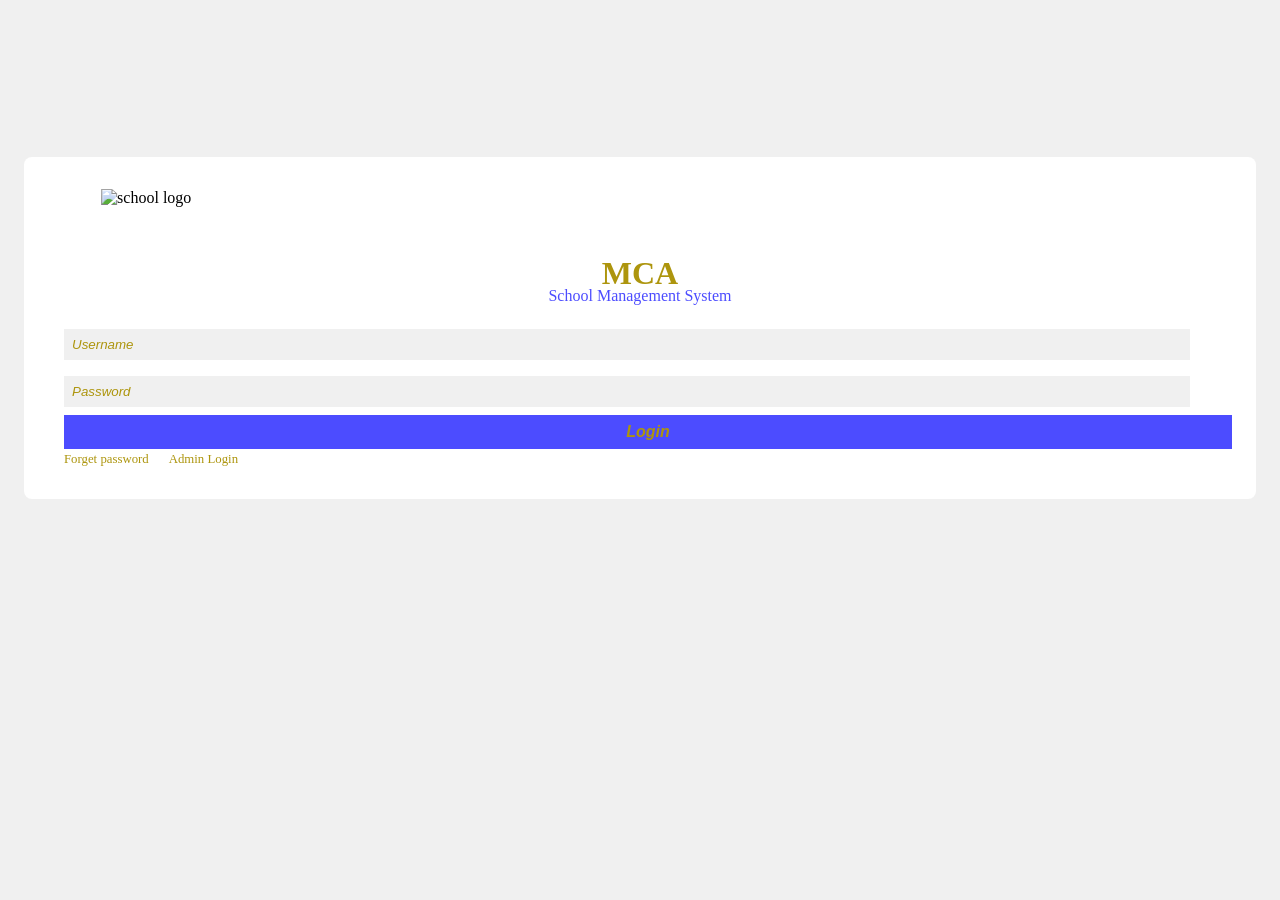
<file: index.html>
<!DOCTYPE html>
<html>
    <head>
        <meta name="viewport" content="width=device-width,initial-scale=1.0">
        <title> MCA</title>
        <link rel="stylesheet" href="style.css">
        <script src="login.js" defer></script>
    </head>
    <body>
        <div class="login_container">
            <img alt="school logo">
           <h1>MCA</h1>
            <p>School Management System</p>
            <form>
                <label for="username">
                    <input type="text" id="username" placeholder="Username" required/>
                </label>
                <div class="toggle_container">
                <label for="password">
                    <input type="password" id="password" placeholder="Password" required/>
                </label>
                <span id="toggle_btn">show</span>
                </div>
                <button id="loginBtn" type="submit">Login</button>
            </form>
            <a href="#">Forget password</a>
        <a href="#">Admin Login</a>
        </div>
    </body>
</html>
</file>
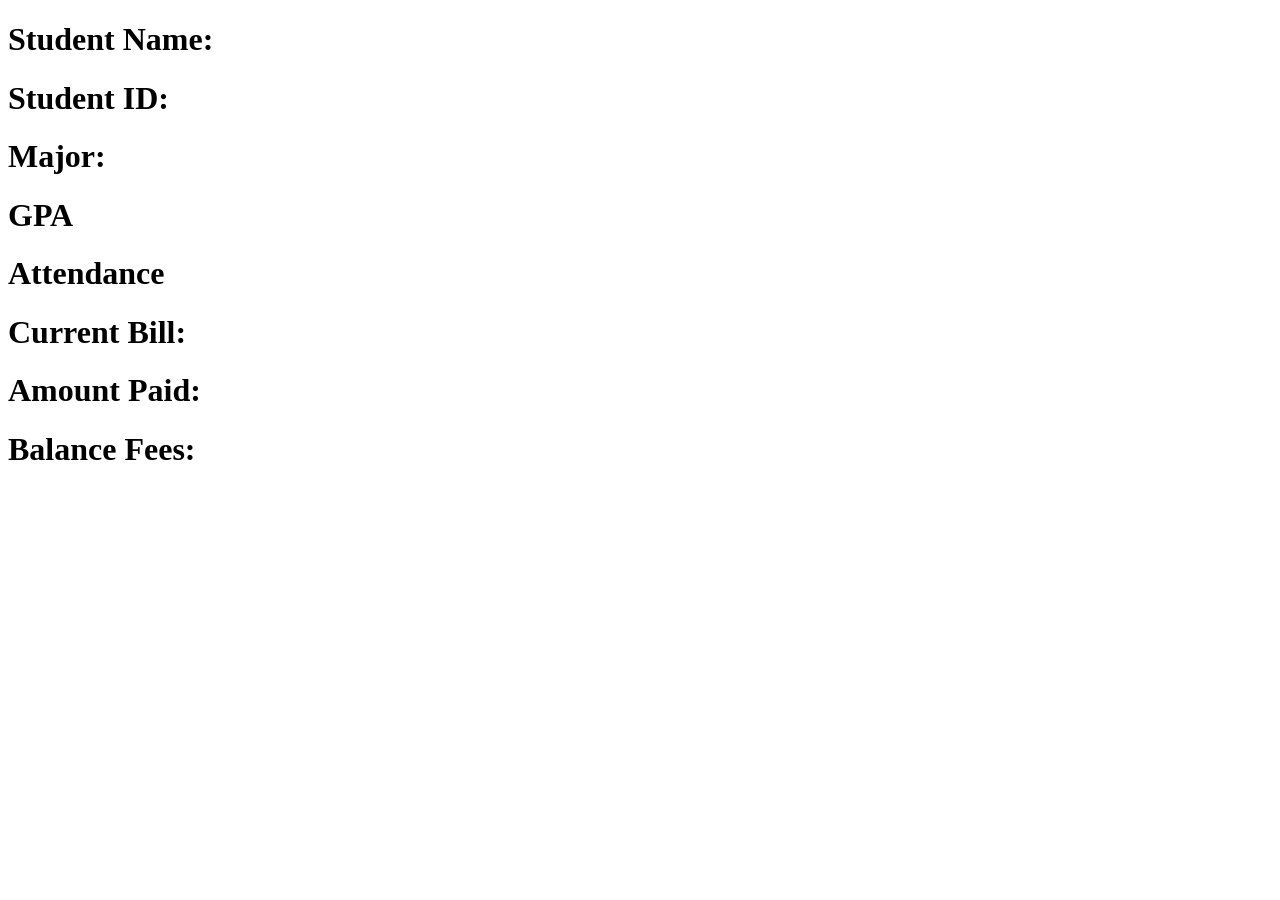
<file: student.html>
<!DOCTYPE html>
<html lang="en">
<head>
    <meta charset="UTF-8">
    <meta name="viewport" content="width=device-width, initial-scale=1.0">
    <script src="dashboard.js" defer></script>
    <title>Document</title>
</head>
<body>
    <div>
        <div class="studentInfo">
            <h1>Student Name:</h1><span id="studentName"></span>
           <h1>Student ID:</h1><span id="student_id"></span>
           <h1>Major:</h1><span id="Major"></span>
           <h1>GPA</h1><span id="studentGpa"></span>
           <h1>Attendance</h1><span id="attendance"></span>
        </div>
        <div class="studentFees">
          <h1>Current Bill:</h1><span id="currentBill"></span>
          <h1>Amount Paid:</h1><span id="amountPaid"></span>
          <h1>Balance Fees:</h1><span id="balanceFees"></span>
        </div>
    </div>
</body>
</html>
</file>
<file: style.css>
body{
    display: flex;
   justify-content: center;
   background-color:  #f0f0f0;
   align-items: center;
   height: 40rem;
}
.login_container h1{
    text-align: center;
    color: rgb(173, 149, 13);
    font-weight: bold;
    font-size: 2rem;
    transform:translateY(70%);
}
.login_container p{
    color: rgb(76, 76, 255);
    text-align: center;
    font-size: 1rem;
}
.login_container{
 width:100%;  
background-color: #fff;
padding: 2rem;
margin: 1rem;
border-radius: 0.5rem;
}
.login_container input{
    margin: 0.5rem;
    width: 95%;
    padding: 0.5rem;
    border: none;
    background-color: #f0f0f0;
}
.login_container input::placeholder{
font-style: italic;
color:rgb(173, 149, 13);
}
.login_container input:focus{
outline: none;
}
.login_container button{
    width:100%;
    background-color:rgb(76, 76, 255) ;
    color: rgb(173, 149, 13);
    padding: 0.5rem;
    border: none;
    font-style: italic;
    font-weight: bold;
    font-size:1rem;
    margin-left: 0.5rem;
}
.login_container a{
text-decoration: none;
text-align: center;
margin: 0.5rem;
color:rgb(173, 149, 13);
font-size:0.8em;
}
.login_container img{
  transform: translateX(50%);
}
.toggle_container{
    position: relative;
}
#toggle_btn{
    position: absolute;
    top: 40%;
    transform: translateX(11rem);
    color: grey;
    cursor: pointer;
    user-select: none;
}
/* Mobile Design 
@media(min-width:480px){
    body{
        background-color: blue;
         overflow-x: hidden;
         max-width: 100%;

    }
    .login_container{
        width:100%;
        height: 50%;
    }
    .login_container a{
    font-size:0.8rem;
    margin: 0.5rem;
    }
    .login_container button{
        margin-bottom: 2rem;
        margin-top: 1rem;
        font-weight: 1000;
        width: 100%
    }
    .login_container input{
        margin-top: 1rem;
    }
};*/
</file>
